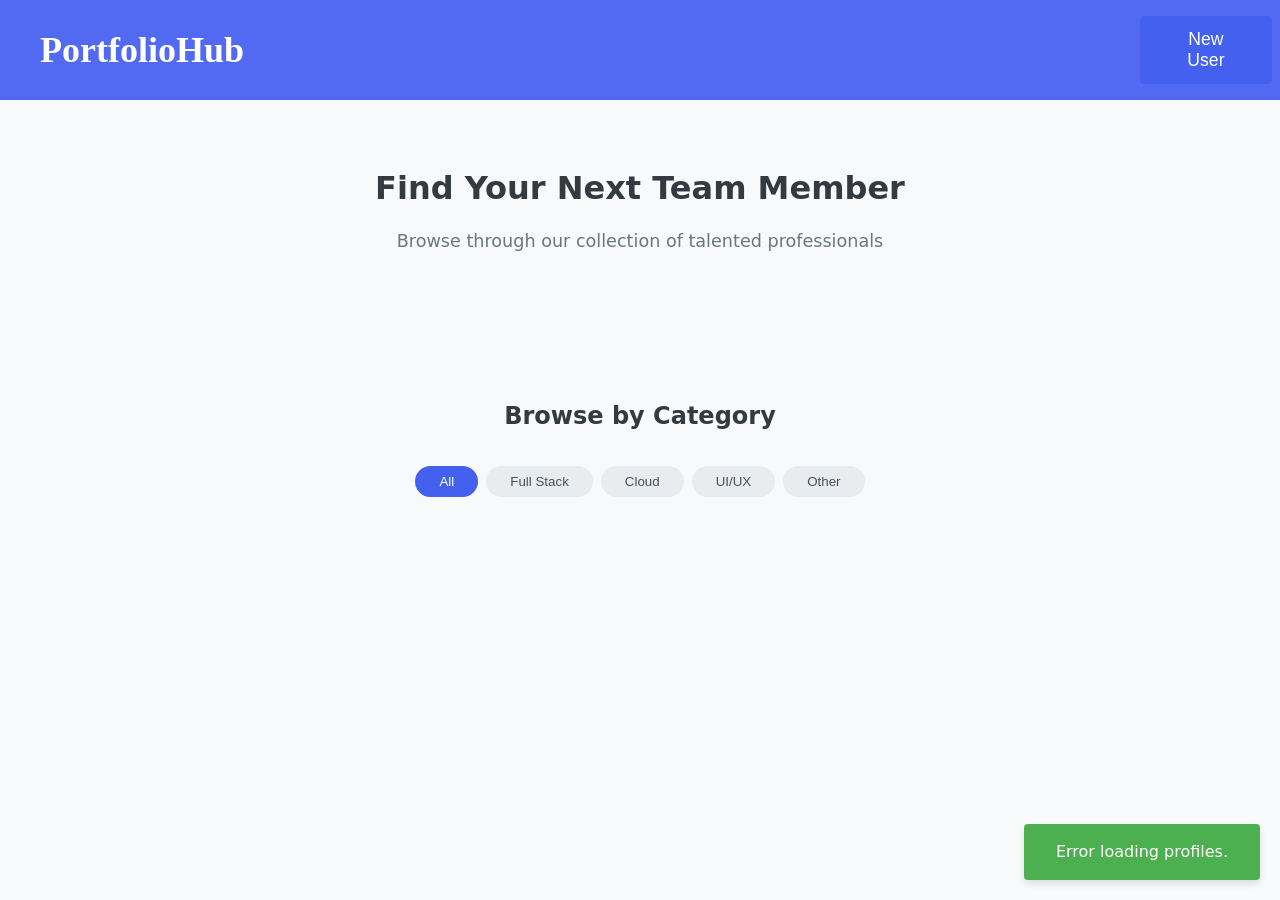
<file: index.html>
<!DOCTYPE html>
<html lang="en">
  <head>
    <meta charset="UTF-8" />
    <!-- <link rel="icon" type="image/svg+xml" href="/vite.svg" />x -->
    <meta name="viewport" content="width=device-width, initial-scale=1.0" />
    <title>Portfolio Showcase</title>
    <link rel="stylesheet" href="css/style.css" />
  </head>
  <body>
    <div id="app">
      <header>
        <div class="title">
          <h1>PortfolioHub</h1>
          <!-- <p>Discover talented professionals across different domains</p> -->
        </div>
        <div class="SearchBar">

        </div>
        <div class="button">
          <button id="newUserBtn" class="cta-button">New User</button>
        </div>
      </header>

      <main>
        <section id="hero">
          <div class="container">
            <h2>Find Your Next Team Member</h2>
            <p>Browse through our collection of talented professionals</p>
          </div>
        </section>

        <section id="categories">
          <div class="container">
            <h2>Browse by Category</h2>
            <div class="category-filters">
              <button class="filter-btn active" data-filter="all">All</button>
              <button class="filter-btn" data-filter="Full Stack Developer">
                Full Stack
              </button>
              <button class="filter-btn" data-filter="Cloud Engineer">
                Cloud
              </button>
              <button class="filter-btn" data-filter="UI/UX Developer">
                UI/UX
              </button>
              <button class="filter-btn" data-filter="other">Other</button>
            </div>
          </div>
        </section>

        <section id="profiles">
          <div class="container">
            <div id="profilesContainer" class="profiles-grid">
              <!-- Profiles will be dynamically added here -->
            </div>
          </div>
        </section>
      </main>

      <!-- Registration Modal -->
      <div id="registrationModal" class="modal">
        <div class="modal-content">
          <span class="close-btn">&times;</span>
          <h2>Register Your Profile</h2>
          <form id="registrationForm">
            <div class="form-group">
              <label for="name">Full Name</label>
              <input type="text" id="name" name="name" required />
            </div>

            <div class="form-group">
              <label for="phone">Phone Number</label>
              <input type="tel" id="phone" name="phone" required />
            </div>

            <div class="form-group">
              <label for="email">Email</label>
              <input type="email" id="email" name="email" required />
            </div>

            <div class="form-group">
              <label for="photo">Photo URL</label>
              <input
                type="url"
                id="photo"
                name="photo"
                placeholder="https://example.com/your-photo.jpg"
                required
              />
            </div>

            <div class="form-group">
              <label for="portfolio">Portfolio Link</label>
              <input
                type="url"
                id="portfolio"
                name="portfolio"
                placeholder="https://yourportfolio.com"
                required
              />
            </div>

            <div class="form-group">
              <label for="skills">Skills (comma separated)</label>
              <input
                type="text"
                id="skills"
                name="skills"
                placeholder="JavaScript, React, Node.js, etc."
                required
              />
            </div>

            <div class="form-group">
              <label for="role">Role</label>
              <select id="role" name="role" required>
                <option value="">Select your profession</option>
                <option value="Full Stack Developer">
                  Full Stack Developer
                </option>
                <option value="Cloud Engineer">Cloud Engineer</option>
                <option value="UI/UX Developer">UI/UX Developer</option>
                <option value="other">Other</option>
              </select>
            </div>

            <div id="otherRoleGroup" class="form-group hidden">
              <label for="otherRole">Specify Role</label>
              <input type="text" id="otherRole" name="otherRole" />
            </div>

            <button type="submit" class="submit-btn">Submit Profile</button>
          </form>
        </div>
      </div>
    </div>
    <script src="scripts/main.js" defer></script>
  </body>
</html>
</file>
<file: css/style.css>
:root {
  --primary-color: #4361ee;
  --secondary-color: #3a0ca3;
  --accent-color: #4cc9f0;
  --light-color: #f8f9fa;
  --dark-color: #212529;
  --success-color: #4caf50;
  --danger-color: #f44336;
  --gray-100: #f8f9fa;
  --gray-200: #e9ecef;
  --gray-300: #dee2e6;
  --gray-400: #ced4da;
  --gray-500: #adb5bd;
  --gray-600: #6c757d;
  --gray-700: #495057;
  --gray-800: #343a40;
  --gray-900: #212529;

  font-family: Inter, system-ui, Avenir, Helvetica, Arial, sans-serif;
  line-height: 1.5;
  font-weight: 400;

  color-scheme: light dark;
  color: var(--dark-color);
  background-color: var(--light-color);

  font-synthesis: none;
  text-rendering: optimizeLegibility;
  -webkit-font-smoothing: antialiased;
  -moz-osx-font-smoothing: grayscale;
}

* {
  margin: 0;
  padding: 0;
  box-sizing: border-box;
}

body {
  margin: 0;
  min-width: 320px;
  min-height: 100vh;
}

.container {
  width: 100%;
  max-width: 1200px;
  margin: 0 auto;
  padding: 0 1rem;
}

/* Header Styles */
header {
  display: flex;
  padding: 0.5rem 0rem;
  justify-content: center;
  align-items: center;
  gap: 0.5rem;
  background: #526AF2;
}
.title {
  display: flex;
  width: 37.0625rem;
  padding: 0.625rem 2.5rem;
  align-items: center;
  gap: 0.5rem;
}
header h1 {
  color: #fff;
  font-family: Roboto;
  font-size: 2.25rem;
  font-style: normal;
  font-weight: 700;
  line-height: normal;
}
header p {
  font-size: 1.2rem;
  opacity: 0.9;
}

.SearchBar {
  display: flex;
  width: 37.0625rem;
  padding: 0.5rem;
  flex-direction: column;
  justify-content: center;
  align-items: flex-end;
  gap: 0.5rem;
}
.button {
  display: flex;
  padding: 0.5rem;
  justify-content: flex-end;
  align-items: center;
  gap: 0.5rem;
}
/* Hero Section */
#hero {
  background-color: var(--gray-100);
  padding: 4rem 1rem;
  text-align: center;
}

#hero h2 {
  font-size: 2rem;
  margin-bottom: 1rem;
  color: var(--gray-800);
}

#hero p {
  font-size: 1.1rem;
  max-width: 600px;
  margin: 0 auto 2rem;
  color: var(--gray-600);
}

.cta-button {
  background-color: var(--primary-color);
  color: white;
  border: none;
  padding: 0.8rem 2rem;
  font-size: 1.1rem;
  border-radius: 4px;
  cursor: pointer;
  transition: background-color 0.3s ease;
}

.cta-button:hover {
  background-color: var(--secondary-color);
}

/* Categories Section */
#categories {
  padding: 3rem 1rem;
}

#categories h2 {
  text-align: center;
  margin-bottom: 2rem;
  color: var(--gray-800);
}

.category-filters {
  display: flex;
  justify-content: center;
  flex-wrap: wrap;
  gap: 0.5rem;
  margin-bottom: 2rem;
}

.filter-btn {
  background-color: var(--gray-200);
  color: var(--gray-700);
  border: none;
  padding: 0.5rem 1.5rem;
  border-radius: 30px;
  cursor: pointer;
  transition: all 0.3s ease;
}

.filter-btn:hover {
  background-color: var(--gray-300);
}

.filter-btn.active {
  background-color: var(--primary-color);
  color: white;
}

/* Profiles Section */
#profiles {
  padding: 2rem 1rem 4rem;
}

.profiles-grid {
  display: grid;
  grid-template-columns: repeat(auto-fill, minmax(300px, 1fr));
  gap: 2rem;
}

.profile-card {
  background-color: white;
  border-radius: 8px;
  overflow: hidden;
  box-shadow: 0 4px 6px rgba(0, 0, 0, 0.1);
  transition: transform 0.3s ease, box-shadow 0.3s ease;
}

.profile-card:hover {
  transform: translateY(-5px);
  box-shadow: 0 10px 20px rgba(0, 0, 0, 0.1);
}

.profile-image {
  width: 100%;
  height: 200px;
  object-fit: cover;
}

.profile-info {
  padding: 1.5rem;
}

.profile-name {
  font-size: 1.3rem;
  margin-bottom: 0.5rem;
  color: var(--gray-800);
}

.profile-role {
  display: inline-block;
  background-color: var(--accent-color);
  color: var(--gray-800);
  padding: 0.3rem 0.8rem;
  border-radius: 30px;
  font-size: 0.9rem;
  margin-bottom: 1rem;
}

.profile-skills {
  margin-bottom: 1rem;
}

.skill-tag {
  display: inline-block;
  background-color: var(--gray-200);
  color: var(--gray-700);
  padding: 0.2rem 0.6rem;
  border-radius: 4px;
  font-size: 0.8rem;
  margin-right: 0.5rem;
  margin-bottom: 0.5rem;
}

.profile-contact {
  display: flex;
  justify-content: space-between;
  margin-top: 1rem;
}

.contact-btn {
  background-color: var(--gray-200);
  color: var(--gray-700);
  border: none;
  padding: 0.5rem 1rem;
  border-radius: 4px;
  cursor: pointer;
  transition: background-color 0.3s ease;
  text-decoration: none;
  font-size: 0.9rem;
}

.contact-btn:hover {
  background-color: var(--gray-300);
}

.portfolio-btn {
  background-color: var(--primary-color);
  color: white;
}

.portfolio-btn:hover {
  background-color: var(--secondary-color);
}

/* Modal Styles */
.modal {
  display: none;
  position: fixed;
  top: 0;
  left: 0;
  width: 100%;
  height: 100%;
  background-color: rgba(0, 0, 0, 0.5);
  z-index: 1000;
  overflow-y: auto;
}

.modal-content {
  background-color: white;
  margin: 2rem auto;
  padding: 2rem;
  border-radius: 8px;
  width: 90%;
  max-width: 600px;
  position: relative;
}

.close-btn {
  position: absolute;
  top: 1rem;
  right: 1.5rem;
  font-size: 1.5rem;
  cursor: pointer;
  color: var(--gray-600);
}

.close-btn:hover {
  color: var(--gray-800);
}

/* Form Styles */
.form-group {
  margin-bottom: 1.5rem;
}

label {
  display: block;
  margin-bottom: 0.5rem;
  font-weight: 500;
  color: var(--gray-700);
}

input,
select {
  width: 100%;
  padding: 0.8rem;
  border: 1px solid var(--gray-300);
  border-radius: 4px;
  font-size: 1rem;
}

input:focus,
select:focus {
  outline: none;
  border-color: var(--primary-color);
  box-shadow: 0 0 0 2px rgba(67, 97, 238, 0.2);
}

.submit-btn {
  background-color: var(--primary-color);
  color: white;
  border: none;
  padding: 0.8rem 2rem;
  font-size: 1.1rem;
  border-radius: 4px;
  cursor: pointer;
  transition: background-color 0.3s ease;
  width: 100%;
}

.submit-btn:hover {
  background-color: var(--secondary-color);
}

.hidden {
  display: none;
}

/* Empty State */
.empty-state {
  text-align: center;
  padding: 3rem;
  color: var(--gray-600);
}

.empty-state h3 {
  margin-bottom: 1rem;
  color: var(--gray-700);
}

/* Responsive Adjustments */
@media (max-width: 768px) {
  header h1 {
    font-size: 2rem;
  }

  #hero h2 {
    font-size: 1.8rem;
  }

  .profiles-grid {
    grid-template-columns: repeat(auto-fill, minmax(250px, 1fr));
  }
}

@media (max-width: 480px) {
  header h1 {
    font-size: 1.8rem;
  }

  header p {
    font-size: 1rem;
  }

  #hero {
    padding: 3rem 1rem;
  }

  #hero h2 {
    font-size: 1.5rem;
  }

  .category-filters {
    flex-direction: column;
    align-items: center;
  }

  .filter-btn {
    width: 100%;
    max-width: 200px;
  }

  .modal-content {
    padding: 1.5rem;
    margin: 1rem auto;
  }
}

/* Dark mode support */
@media (prefers-color-scheme: dark) {
  :root {
    color: var(--gray-200);
    background-color: var(--gray-900);
  }

  .profile-card {
    background-color: var(--gray-800);
  }

  .profile-name {
    color: var(--gray-200);
  }

  .modal-content {
    background-color: var(--gray-800);
  }

  input,
  select {
    background-color: var(--gray-700);
    border-color: var(--gray-600);
    color: var(--gray-200);
  }

  .filter-btn {
    background-color: var(--gray-700);
    color: var(--gray-300);
  }

  .skill-tag {
    background-color: var(--gray-700);
    color: var(--gray-300);
  }

  .contact-btn {
    background-color: var(--gray-700);
    color: var(--gray-300);
  }
}
</file>
<file: static/css/style.css>
:root {
  --primary-color: #4361ee;
  --secondary-color: #3a0ca3;
  --accent-color: #4cc9f0;
  --light-color: #f8f9fa;
  --dark-color: #212529;
  --success-color: #4caf50;
  --danger-color: #f44336;
  --gray-100: #f8f9fa;
  --gray-200: #e9ecef;
  --gray-300: #dee2e6;
  --gray-400: #ced4da;
  --gray-500: #adb5bd;
  --gray-600: #6c757d;
  --gray-700: #495057;
  --gray-800: #343a40;
  --gray-900: #212529;

  font-family: Inter, system-ui, Avenir, Helvetica, Arial, sans-serif;
  line-height: 1.5;
  font-weight: 400;

  color-scheme: light dark;
  color: var(--dark-color);
  background-color: var(--light-color);

  font-synthesis: none;
  text-rendering: optimizeLegibility;
  -webkit-font-smoothing: antialiased;
  -moz-osx-font-smoothing: grayscale;
}

* {
  margin: 0;
  padding: 0;
  box-sizing: border-box;
}

body {
  margin: 0;
  min-width: 320px;
  min-height: 100vh;
}

.container {
  width: 100%;
  max-width: 1200px;
  margin: 0 auto;
  padding: 0 1rem;
}

/* Header Styles */
header {
  display: flex;
  padding: 0.5rem 0rem;
  justify-content: center;
  align-items: center;
  gap: 0.5rem;
  background: #526AF2;
}
.title {
  display: flex;
  width: 37.0625rem;
  padding: 0.625rem 2.5rem;
  align-items: center;
  gap: 0.5rem;
}
header h1 {
  color: #fff;
  font-family: Roboto;
  font-size: 2.25rem;
  font-style: normal;
  font-weight: 700;
  line-height: normal;
}
header p {
  font-size: 1.2rem;
  opacity: 0.9;
}

.SearchBar {
  display: flex;
  width: 37.0625rem;
  padding: 0.5rem;
  flex-direction: column;
  justify-content: center;
  align-items: flex-end;
  gap: 0.5rem;
}
.button {
  display: flex;
  padding: 0.5rem;
  justify-content: flex-end;
  align-items: center;
  gap: 0.5rem;
}
/* Hero Section */
#hero {
  background-color: var(--gray-100);
  padding: 4rem 1rem;
  text-align: center;
}

#hero h2 {
  font-size: 2rem;
  margin-bottom: 1rem;
  color: var(--gray-800);
}

#hero p {
  font-size: 1.1rem;
  max-width: 600px;
  margin: 0 auto 2rem;
  color: var(--gray-600);
}

.cta-button {
  background-color: var(--primary-color);
  color: white;
  border: none;
  padding: 0.8rem 2rem;
  font-size: 1.1rem;
  border-radius: 4px;
  cursor: pointer;
  transition: background-color 0.3s ease;
}

.cta-button:hover {
  background-color: var(--secondary-color);
}

/* Categories Section */
#categories {
  padding: 3rem 1rem;
}

#categories h2 {
  text-align: center;
  margin-bottom: 2rem;
  color: var(--gray-800);
}

.category-filters {
  display: flex;
  justify-content: center;
  flex-wrap: wrap;
  gap: 0.5rem;
  margin-bottom: 2rem;
}

.filter-btn {
  background-color: var(--gray-200);
  color: var(--gray-700);
  border: none;
  padding: 0.5rem 1.5rem;
  border-radius: 30px;
  cursor: pointer;
  transition: all 0.3s ease;
}

.filter-btn:hover {
  background-color: var(--gray-300);
}

.filter-btn.active {
  background-color: var(--primary-color);
  color: white;
}

/* Profiles Section */
#profiles {
  padding: 2rem 1rem 4rem;
}

.profiles-grid {
  display: grid;
  grid-template-columns: repeat(auto-fill, minmax(300px, 1fr));
  gap: 2rem;
}

.profile-card {
  background-color: white;
  border-radius: 8px;
  overflow: hidden;
  box-shadow: 0 4px 6px rgba(0, 0, 0, 0.1);
  transition: transform 0.3s ease, box-shadow 0.3s ease;
}

.profile-card:hover {
  transform: translateY(-5px);
  box-shadow: 0 10px 20px rgba(0, 0, 0, 0.1);
}

.profile-image {
  width: 100%;
  height: 200px;
  object-fit: cover;
}

.profile-info {
  padding: 1.5rem;
}

.profile-name {
  font-size: 1.3rem;
  margin-bottom: 0.5rem;
  color: var(--gray-800);
}

.profile-role {
  display: inline-block;
  background-color: var(--accent-color);
  color: var(--gray-800);
  padding: 0.3rem 0.8rem;
  border-radius: 30px;
  font-size: 0.9rem;
  margin-bottom: 1rem;
}

.profile-skills {
  margin-bottom: 1rem;
}

.skill-tag {
  display: inline-block;
  background-color: var(--gray-200);
  color: var(--gray-700);
  padding: 0.2rem 0.6rem;
  border-radius: 4px;
  font-size: 0.8rem;
  margin-right: 0.5rem;
  margin-bottom: 0.5rem;
}

.profile-contact {
  display: flex;
  justify-content: space-between;
  margin-top: 1rem;
}

.contact-btn {
  background-color: var(--gray-200);
  color: var(--gray-700);
  border: none;
  padding: 0.5rem 1rem;
  border-radius: 4px;
  cursor: pointer;
  transition: background-color 0.3s ease;
  text-decoration: none;
  font-size: 0.9rem;
}

.contact-btn:hover {
  background-color: var(--gray-300);
}

.portfolio-btn {
  background-color: var(--primary-color);
  color: white;
}

.portfolio-btn:hover {
  background-color: var(--secondary-color);
}

/* Modal Styles */
.modal {
  display: none;
  position: fixed;
  top: 0;
  left: 0;
  width: 100%;
  height: 100%;
  background-color: rgba(0, 0, 0, 0.5);
  z-index: 1000;
  overflow-y: auto;
}

.modal-content {
  background-color: white;
  margin: 2rem auto;
  padding: 2rem;
  border-radius: 8px;
  width: 90%;
  max-width: 600px;
  position: relative;
}

.close-btn {
  position: absolute;
  top: 1rem;
  right: 1.5rem;
  font-size: 1.5rem;
  cursor: pointer;
  color: var(--gray-600);
}

.close-btn:hover {
  color: var(--gray-800);
}

/* Form Styles */
.form-group {
  margin-bottom: 1.5rem;
}

label {
  display: block;
  margin-bottom: 0.5rem;
  font-weight: 500;
  color: var(--gray-700);
}

input,
select {
  width: 100%;
  padding: 0.8rem;
  border: 1px solid var(--gray-300);
  border-radius: 4px;
  font-size: 1rem;
}

input:focus,
select:focus {
  outline: none;
  border-color: var(--primary-color);
  box-shadow: 0 0 0 2px rgba(67, 97, 238, 0.2);
}

.submit-btn {
  background-color: var(--primary-color);
  color: white;
  border: none;
  padding: 0.8rem 2rem;
  font-size: 1.1rem;
  border-radius: 4px;
  cursor: pointer;
  transition: background-color 0.3s ease;
  width: 100%;
}

.submit-btn:hover {
  background-color: var(--secondary-color);
}

.hidden {
  display: none;
}

/* Empty State */
.empty-state {
  text-align: center;
  padding: 3rem;
  color: var(--gray-600);
}

.empty-state h3 {
  margin-bottom: 1rem;
  color: var(--gray-700);
}

/* Responsive Adjustments */
@media (max-width: 768px) {
  header h1 {
    font-size: 2rem;
  }

  #hero h2 {
    font-size: 1.8rem;
  }

  .profiles-grid {
    grid-template-columns: repeat(auto-fill, minmax(250px, 1fr));
  }
}

@media (max-width: 480px) {
  header h1 {
    font-size: 1.8rem;
  }

  header p {
    font-size: 1rem;
  }

  #hero {
    padding: 3rem 1rem;
  }

  #hero h2 {
    font-size: 1.5rem;
  }

  .category-filters {
    flex-direction: column;
    align-items: center;
  }

  .filter-btn {
    width: 100%;
    max-width: 200px;
  }

  .modal-content {
    padding: 1.5rem;
    margin: 1rem auto;
  }
}

/* Dark mode support */
@media (prefers-color-scheme: dark) {
  :root {
    color: var(--gray-200);
    background-color: var(--gray-900);
  }

  .profile-card {
    background-color: var(--gray-800);
  }

  .profile-name {
    color: var(--gray-200);
  }

  .modal-content {
    background-color: var(--gray-800);
  }

  input,
  select {
    background-color: var(--gray-700);
    border-color: var(--gray-600);
    color: var(--gray-200);
  }

  .filter-btn {
    background-color: var(--gray-700);
    color: var(--gray-300);
  }

  .skill-tag {
    background-color: var(--gray-700);
    color: var(--gray-300);
  }

  .contact-btn {
    background-color: var(--gray-700);
    color: var(--gray-300);
  }
}
</file>
